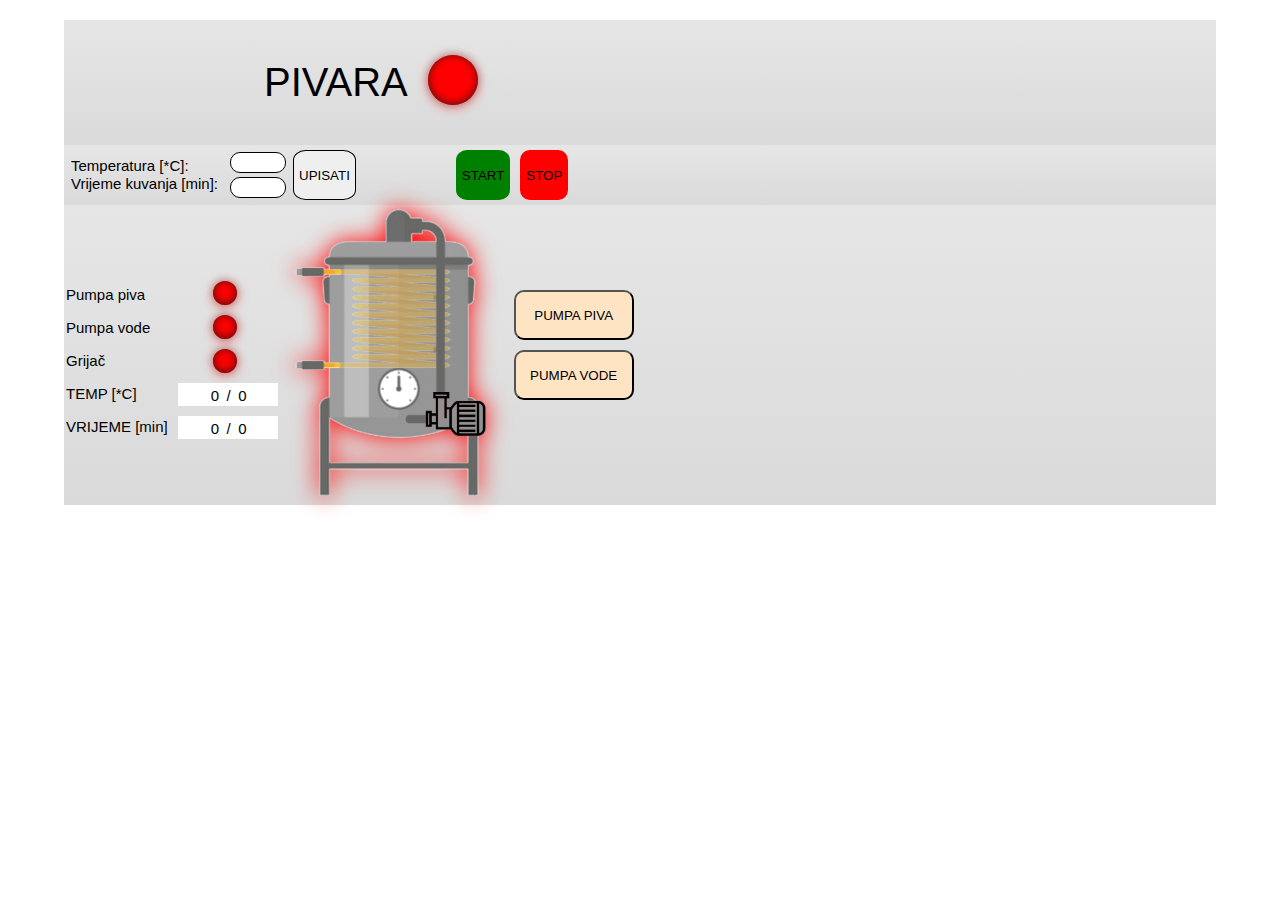
<file: pivara/data/index.html>
<!DOCTYPE html>
<html lang="en">
    <head>
        <meta charset="UTF-8">
        <meta http-equiv="X-UA-Compatibile" content="IE=edge">
        <title>Pivara</title>
        <link rel="stylesheet" href="style.css">
    </head>
    <body>  
            <div class="naslov" id="naslov_boja">
                    <div class="naslov_tekst">
                        <p>PIVARA</p>
                    </div>
                <p class="indikator_rada" id="indikator_rada"></p>
            </div>

        <div class="input_tekst">
            <div class="tekst">
                <div><label for="temperatura_trazena">Temperatura [*C]:</label></div>
                <div><label for="vrijeme_trazeno">Vrijeme kuvanja [min]:</label></div>
            </div>
            <div class="tekst">
                <div><input type="number" id="temperatura_trazena" name="temperatura_trazena"></div>
                <div><input type="number" id="vrijeme_trazeno" name="vrijeme_trazeno"></div>
            </div>
            <div><button onclick="upisati_temp_vrijeme()" id="upisati">UPISATI</button></div>
            <div><button onclick="start()" id="start">START</button></div>
            <div><button onclick="stop()" id="stop">STOP</button></div>

        </div>
        

        <div class="centralni_reon">

            <div class="kolona_lijevo">
                <div class = "srednji_panel">
                    <div class="tekst_srednjeg_panela"><label for="labela_pumpa_piva" id="pumpa-piva">Pumpa piva</label></div>
                    <div class="tekst_srednjeg_panela"><label for="labela_pumpa_vode">Pumpa vode</label></div>
                    <div class="tekst_srednjeg_panela"><label for="labela_grijac">Grijač</label></div>
                    <div class="tekst_srednjeg_panela"><label id="temperatura_l">TEMP [*C]</label></div>
                    <div class="tekst_srednjeg_panela"><label id="vrijeme_l">VRIJEME [min]</label></div>

                </div>
                <div class = "srednji_panel">
                    <div class="led_indikatori" id="labela_pumpa_piva"></div>
                    <div class="led_indikatori" id="labela_pumpa_vode"></div>
                    <div class="led_indikatori" id="labela_grijac"></div>
                        <div class="text_box">
                            <div class="text_box_vrijednosti_gornja">
                                <label for="temperatura_l" id="labela_trenutna_temperatura">?</label>
                                <label >/</label>
                                <label for="temperatura_l" id="labela_trazena_temperatura">0</label>
                            </div>
                        </div>
                        <div class="text_box">
                            <div class="text_box_vrijednosti_donja">
                                <label for="temperatura_l" id="labela_trenutno_vrijeme">?</label>
                                <label >/</label>
                                <label for="temperatura_l" id="labela_trazeno_vrijeme">0</label>
                            </div>
                        </div>
                </div>
            </div>

            <div class = "slika_brewera"><img id="slika_brewera" src="slike/brewer.png" ></div>
           
            <div class = "desni_panel">
                <div><button onclick="prekidac_pumpa_piva()" id="pumpa_piva">PUMPA PIVA</button></div>
                <div><button onclick="prekidac_pumpa_vode()" id="pumpa_vode">PUMPA VODE</button></div>
            </div>

        </div>

        <script src="main.js"></script>
    </body>
</html>
</file>
<file: pivara/data/style.css>
body{
    margin:auto;
    padding-top: 20px;
    width: 90%;
}

.naslov {
    background-image: linear-gradient(rgb(230, 230, 230), rgb(218, 218, 218));
    font-family: Arial, Helvetica, sans-serif;
    text-align: center;
    font-size: 40px;
    display: flex;
}
.naslov_tekst{
    text-align: center;
    margin-left: 200px;
}
.indikator_rada{
    margin-left: 20px;
    margin-top:auto;
    width: 50px;
    height: 50px;
    background-color: #F00;
    border-radius: 50%;
    box-shadow: rgba(0, 0, 0, 0.2) 0 -1px 7px 1px, inset #441313 0 -1px 9px, rgba(255, 0, 0, 0.5) 0 2px 12px;
}

label{
    font-size: 15px;
    font-family: Arial, Helvetica, sans-serif;
    margin-left: 2px;
}
#upisati{
    padding: 5px;
    height: 50px;
    border-radius: 20%;
    border: 1px solid black;
}
#upisati:hover{
    background-color: bisque;
}
#upisati:active{
    background-color: green;
}
#start{
    margin-left: 100px;
    height: 50px;
    border-radius: 20%;
    border: 2px black;   
    background-color: green;
}
#start:hover{
    background-color: #005800;
}
#start:active{
    background-color: #89FF00;
}
#stop{
    margin-left: 10px;
    height: 50px;
    width: auto;
    border-radius: 20%;
    border: 2px black;   
    background-color: red;
}
#stop:hover{
    background-color: #a00000;
}
#stop:active{
    background-color: #fc4a4a;
}

#temperatura_trazena, #vrijeme_trazeno{
    font-family: Arial, Helvetica, sans-serif;
    font-size: 15px;
    width: 50px;
    border-radius: 10px;
    border: 1px solid black;
    margin: 2px;
}
#temperatura_trazena:hover, #vrijeme_trazeno:hover{
    background-color: bisque;
}
#temperatura_trazena:active, #vrijeme_trazeno:active{
    background-color: green;
}

.input_tekst{
    background-image: linear-gradient(rgb(230, 230, 230), rgb(218, 218, 218));
    align-items: center;
    display: flex;
    justify-content: left;
}

.tekst{
    padding: 5px;
}
.srednji_panel {
    font-family: Arial, Helvetica, sans-serif;
    font-size: 20px;
    margin: 5px auto;
    margin-right: 10px;
}
.tekst_srednjeg_panela{
    margin-top: 10px;
}
.centralni_reon{
    background-image: linear-gradient(rgb(230, 230, 230), rgb(218, 218, 218));
    display: flex;
}
.kolona_lijevo{
    background-image: linear-gradient(rgb(230, 230, 230), rgb(218, 218, 218));
    align-items: center;
    display: flex;
    margin-right: 1px;
}
#slika_brewera{
    width: 200px ;
}
.led_indikatori {
    margin-left: 35px;
    margin-top: 10px;
    width: 24px;
    height: 24px;
    background-color: bisque ;
    border-radius: 50%;
    box-shadow: rgba(0, 0, 0, 0.2) 0 -1px 7px 1px, inset burlywood 0 -1px 5px, chocolate 0 2px 12px;
}
.text_box{
    text-align: center;
    margin-top: 10px;
    margin-right: 0px;
    width: 100px;
    background-color: white;
    border: black;
}
.desni_panel{
    text-align: left;
    margin-left: 20px;
    margin-top: 80px;
}
#pumpa_piva {
    margin: 5px;
    height: 50px;
    width: 120px;
    border-radius: 10px;
    background-color: bisque;
}
#pumpa_piva:hover{
    background-color:burlywood;
}
#pumpa_piva:active{
    background-color:chocolate;
}
#pumpa_vode {
    margin: 5px;
    height: 50px;
    width: 120px;
    border-radius: 10px;
    background-color: bisque;
}
#pumpa_vode:hover{
    background-color:burlywood;
}
#pumpa_vode:active{
    background-color:chocolate;
}
</file>
